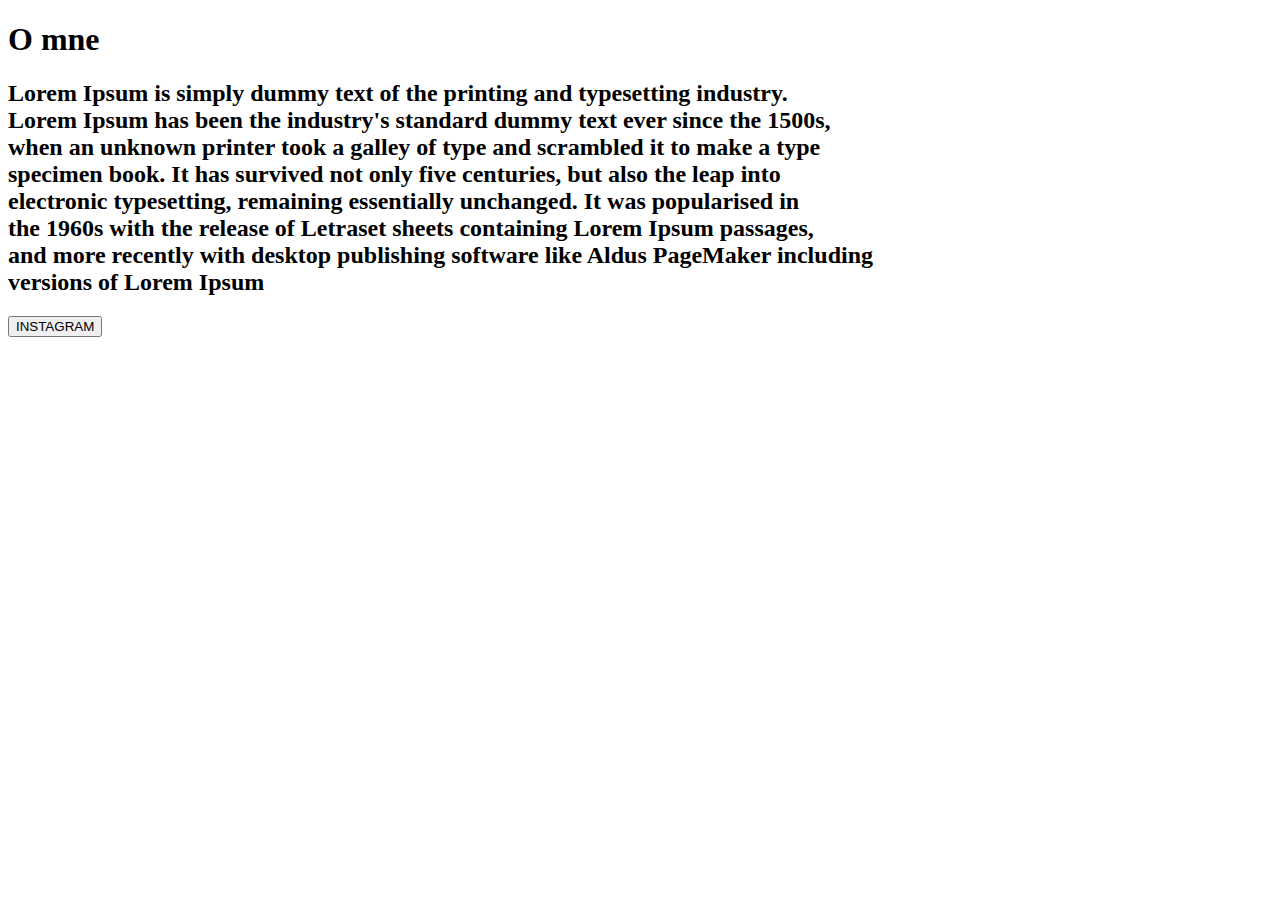
<file: index.html>
<!DOCTYPE html>
<html lang="en">
<head>
    <meta charset="UTF-8">
    <meta name="viewport" content="width=device-width, initial-scale=1.0">
    <title>Document</title>
</head>
<body>
    <h1> O mne </h1>
    <h2> 
        Lorem Ipsum is simply dummy text of the printing and typesetting industry. <br>
         Lorem Ipsum has been the industry's standard dummy text ever since the 1500s, <br>
          when an unknown printer took a galley of type and scrambled it to make a type <br>
           specimen book. It has survived not only five centuries, but also the leap into <br>
           electronic typesetting, remaining essentially unchanged. It was popularised in <br>
           the 1960s with the release of Letraset sheets containing Lorem Ipsum passages, <br>
           and more recently with desktop publishing software like Aldus PageMaker including <br>
           versions of Lorem Ipsum
    </h2>
<a href="https://www.instagram.com/_.sebastian.p/" target="_blank" class="moje-tlacidlo">
    <button>
        INSTAGRAM
    
    </button>

</a>

</body>
</html>
</file>
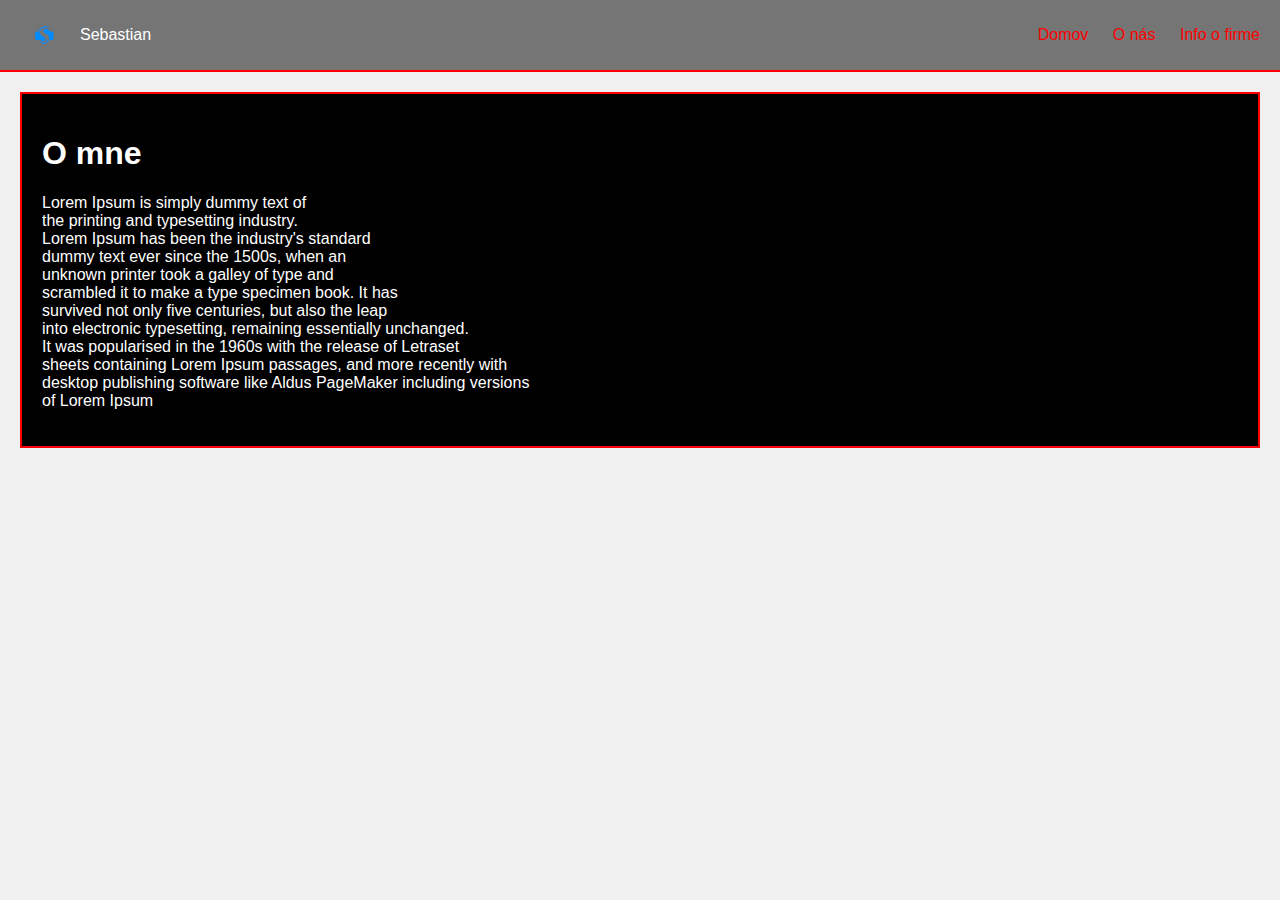
<file: index5.html>
<!DOCTYPE html>
<html lang="sk">
<head>
    <meta charset="UTF-8">
    <meta name="viewport" content="width=device-width, initial-scale=1.0">
    <title>Príklad rozloženia</title>
    <link rel="stylesheet" href="./styles/styles5.css">
</head>
<body>
    <header class="header">
        <div class="logo">
            <img src="./assets/—Pngtree—creative s logo_4259366.png" alt="Logo">
            <span>Sebastian</span>
        </div>
        <nav class="nav">
            <a href="#domov">Domov</a>
            <a href="#onas">O nás</a>
            <a href="#info">Info o firme</a>
        </nav>
    </header>
    <main class="content" id="Onas">
        <h1>O mne</h1>
        <p>
            Lorem Ipsum is simply dummy text of <br>
            the printing and typesetting industry. <br>
            Lorem Ipsum has been the industry's standard <br>
            dummy text ever since the 1500s, when an <br>
            unknown printer took a galley of type and <br>
            scrambled it to make a type specimen book. It has <br>
            survived not only five centuries, but also the leap <br>
            into electronic typesetting, remaining essentially unchanged. <br>
            It was popularised in the 1960s with the release of Letraset <br>
            sheets containing Lorem Ipsum passages, and more recently with <br>
            desktop publishing software like Aldus PageMaker including versions <br>
            of Lorem Ipsum
        </p>
    </main>
</body>
</html>
</file>
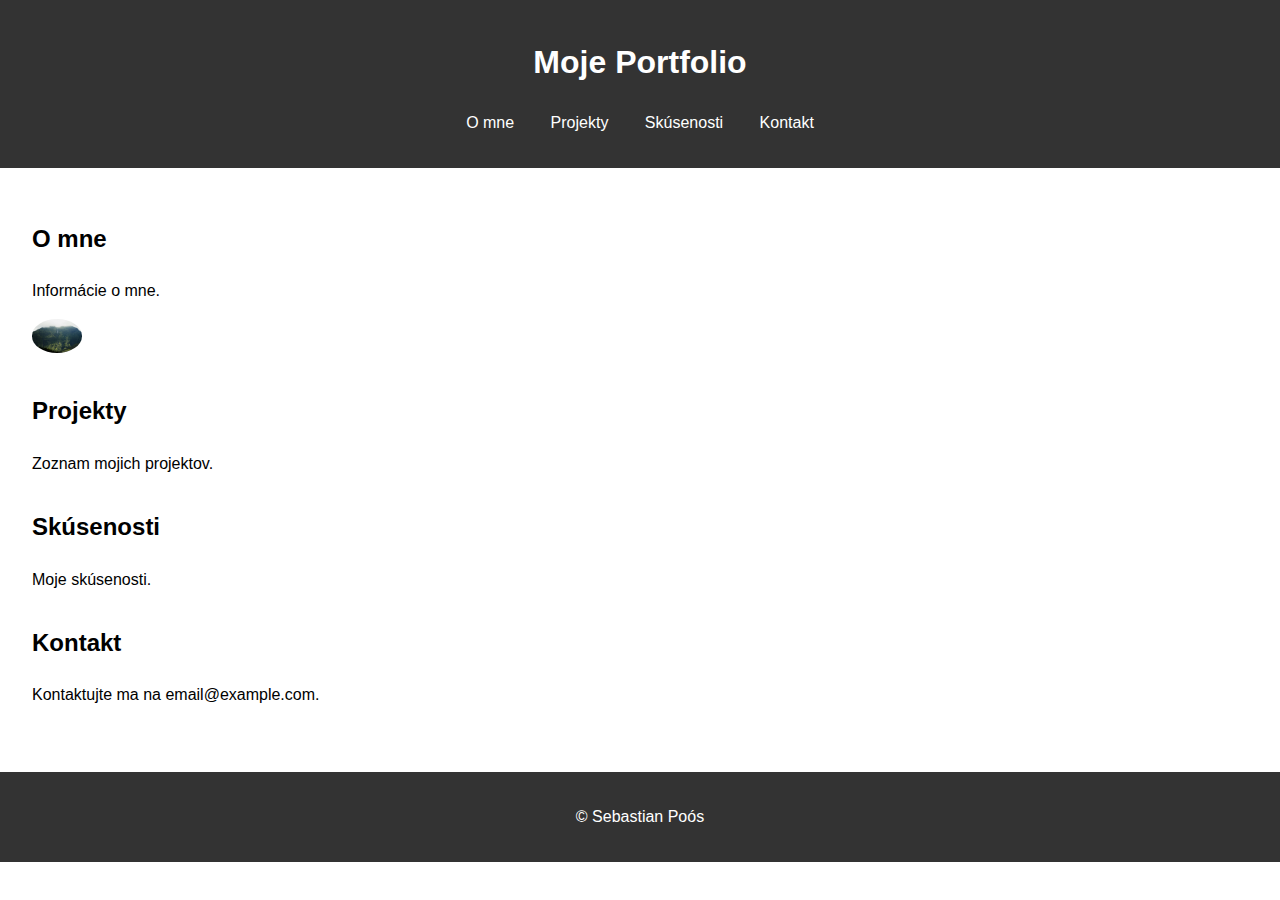
<file: index6.html>
<!DOCTYPE html>
<html lang="sk">
<head>
    <meta charset="UTF-8">
    <meta name="viewport" content="width=device-width, initial-scale=1.0">
    <title>Moje Portfolio</title>
    <link rel="stylesheet" href="./styles/style6.css">
</head>
<body>
    <header>
        <h1>Moje Portfolio</h1>
        <nav>
            <ul>
                <li><a href="#about">O mne</a></li>
                <li><a href="#projects">Projekty</a></li>
                <li><a href="#experience">Skúsenosti</a></li>
                <li><a href="#contact">Kontakt</a></li>
            </ul>
        </nav>
    </header>
    <main>
        <section id="about">
            <h2>O mne</h2>
            <p>Informácie o mne.</p>
            <img src="./assets/peter-thomas-xgCGxU-cPgY-unsplash.jpg" class="profile-image"/>
        </section>
        <section id="projects">
            <h2>Projekty</h2>
            <p>Zoznam mojich projektov.</p>
        </section>
        <section id="experience">
            <h2>Skúsenosti</h2>
            <p>Moje skúsenosti.</p>
        </section>
        <section id="contact">
            <h2>Kontakt</h2>
            <p>Kontaktujte ma na email@example.com.</p>
        </section>
    </main>
    <footer>
        <p>&copy; Sebastian Poós</p>
    </footer>
</body>
</html>
</file>
<file: styles/styles5.css>
body {
    margin: 0;
    padding: 0;
    background-color: #f0f0f0;
    color: #ffffff;
    font-family: 'Lucida Sans', 'Lucida Sans Regular', 'Lucida Grande', 'Lucida Sans Unicode', Geneva, Verdana, sans-serif;
}

.header {
    display: flex;
    justify-content: space-between;
    align-items: center;
    padding: 10px 20px;
    background-color: #757575;
    border-bottom: 2px solid red;
}

.logo {
    display: flex;
    align-items: center;
}

.logo img {
    height: 50px;
    margin-right: 10px;
}

.nav a {
    margin-left: 20px;
    color: rgb(255, 0, 0);
    text-decoration: none;
}

.nav a:hover {
    text-decoration: underline;
}

.content {
    border: 2px solid red;
    padding: 20px;
    margin: 20px;
    background-color: #000000;
}
</file>
<file: styles/style6.css>
body {
    font-family: Arial, sans-serif;
    line-height: 1.6;
    margin: 0;
    padding: 0;
}

header {
    background: #333;
    color: #ffffff;
    padding: 1rem 0;
    text-align: center;
}

header nav ul {
    list-style: none;
    padding: 0;
}

header nav ul li {
    display: inline;
    margin: 0 1rem;
}

header nav ul li a {
    color: #fff;
    text-decoration: none;
}

main {
    padding: 2rem;
}

section {
    margin-bottom: 2rem;
}

footer {
    background: #333;
    color: #fff;
    text-align: center;
    padding: 1rem 0;
}

.profile-image {
    width: 50px; /* Nastaví šírku obrázka na 200 pixelov */
    height: auto; /* Udržuje pomer strán obrázka */
    border-radius: 50%; /* Urobí obrázok kruhový, ak je štvorcový */
}
</file>
